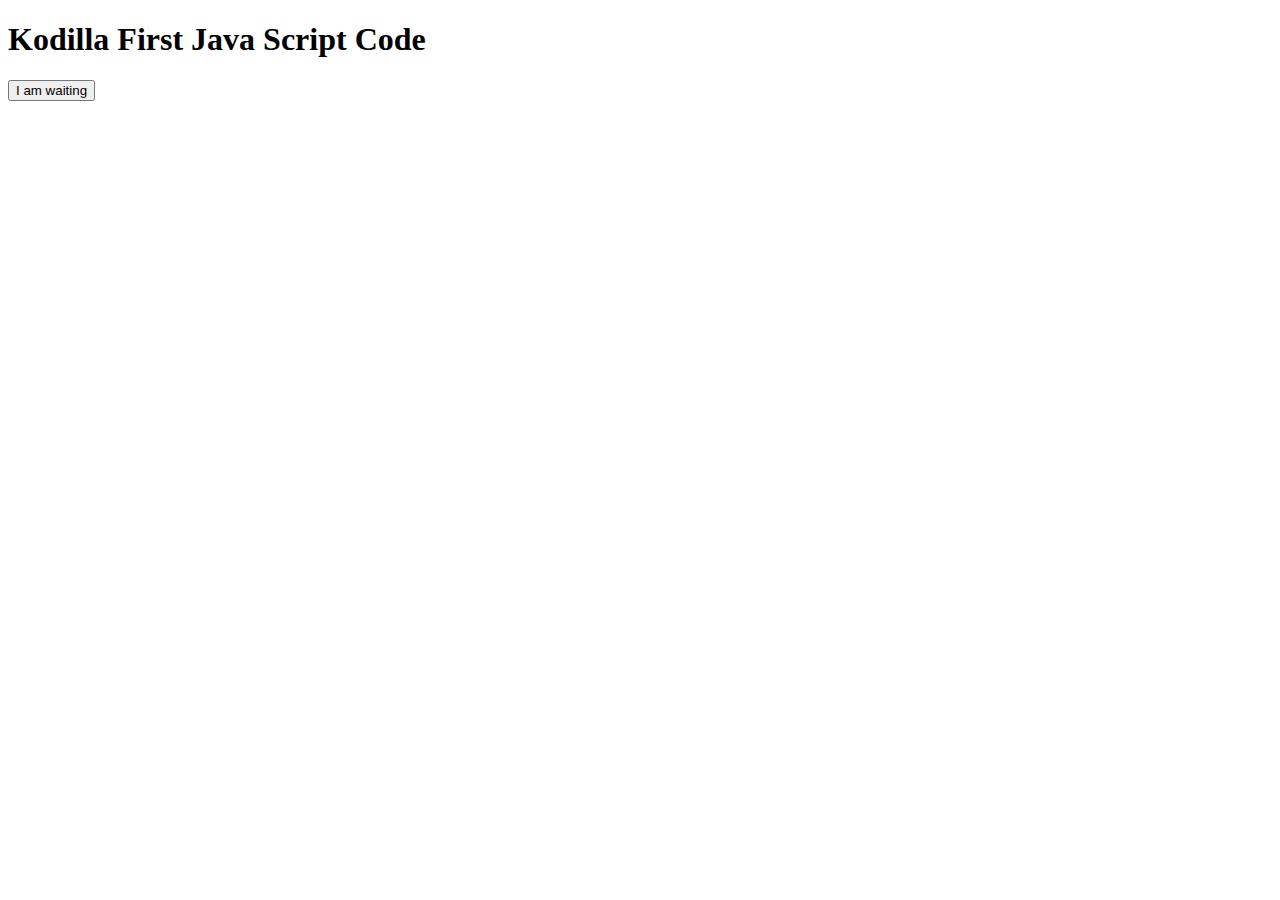
<file: simple_page.html>
<!DOCTYPE html>
<html>
<body>

<h1>Kodilla First Java Script Code</h1>

<button id="button-1">I am waiting</button>

<script>
 var button = document.getElementById('button-1');

 button.addEventListener('click', function() {
   button.innerHTML = 'I am clicked';
 });

</script>
</body>
</html>
</file>
